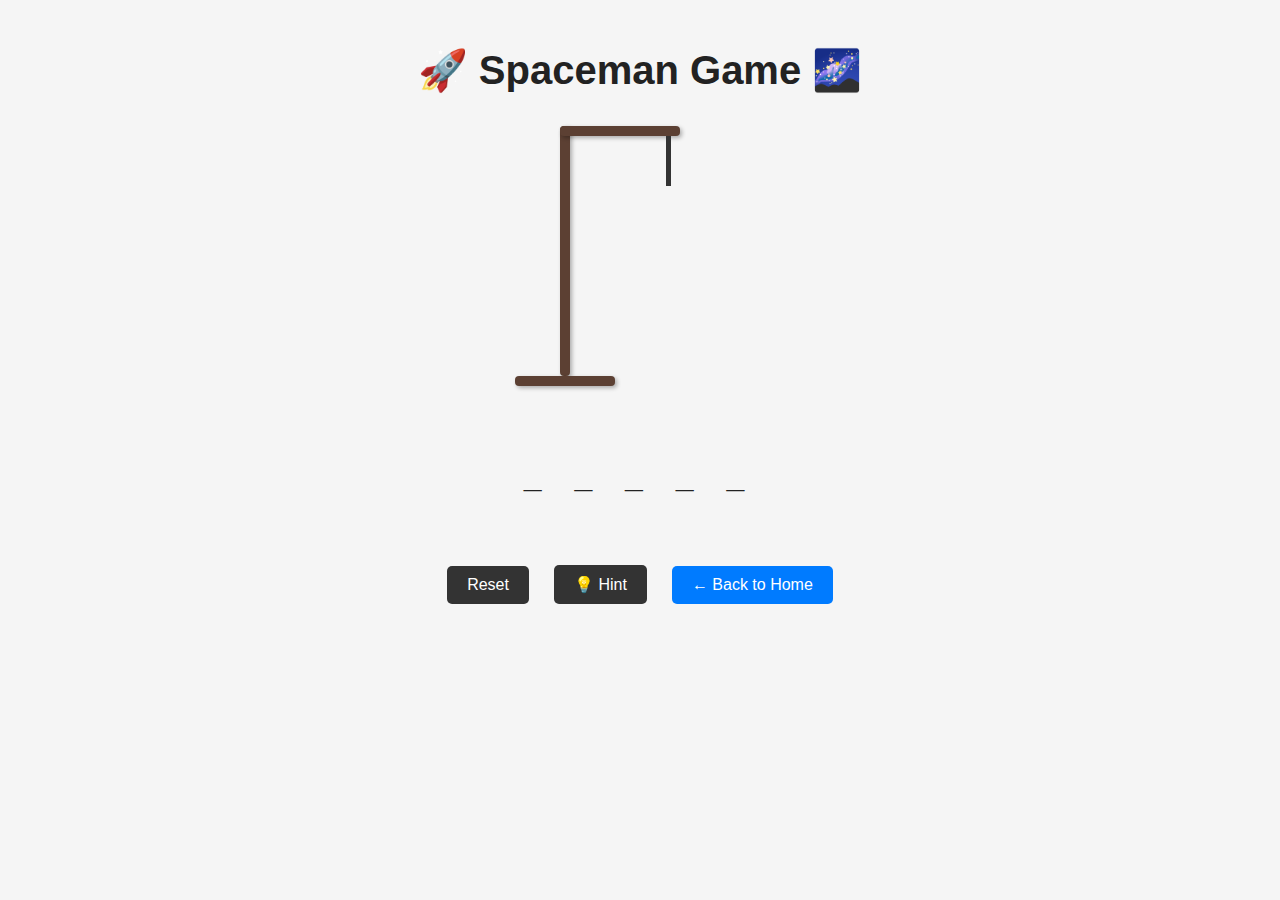
<file: game.html>
<!DOCTYPE html>
<html lang="en">

<head>
    <meta charset="UTF-8" />
    <meta name="viewport" content="width=device-width, initial-scale=1.0" />
    <title>Spaceman Game</title>
    <link rel="stylesheet" href="css/style.css" />
    <script defer src="js/app.js"></script>
</head>

<body>
    <header>
        <h1>🚀 Spaceman Game 🌌</h1>
    </header>

    <main>
        <div class="Gallows"><!--this div class is used to group the gallow and hangman together-->
            <div class="gallow">
                <!-- i used the div to group the gallows parts and class them so that i can easily edit it in one go in the css file-->
                <div class="gallow-vertical"></div>
                <div class="gallow-top"></div>
                <div class="gallow-rope"></div>
                <div class="gallow-base"></div>

            </div>
            <!-- this div is used to display the hangman, it will be updated dynamically by the js file-->
            <div class="hangman">
                <div class="part head"></div>
                <div class="part body"></div>
                <div class="part left-arm"></div>
                <div class="part right-arm"></div>
                <div class="part left-leg"></div>
                <div class="part right-leg"></div>
            </div>
        </div>

        <div id="wordDisplay">_ _ _ _ _</div>
        <!-- this div is used to display the word with underscores for each letter, it will be updated dynamically by the js file-->


        <!---first i was using div id for inputarea and using label and input type and button id for submit btn but then i changed it all to on screen keyboard-->

        <div id="keyboard"></div>
        <!-- this div is used to display the keyboard, it will be updated dynamically by the js file-->

        <p id="message"></p>
        <!-- this paragraph is used to display the message to the user whether they won or lose or to reset-->

        <button id="resetBtn">Reset</button>
        <!-- this button is used to reset the game and start over -->

        <button id="hintBtn">💡 Hint</button>


        <a href="index.html">
            <!-- with the help of the a tag i can shift between pages back and forth-->
            <button class="back-btn">← Back to Home</button>
        </a>

    </main>
</body>

</html>
</file>
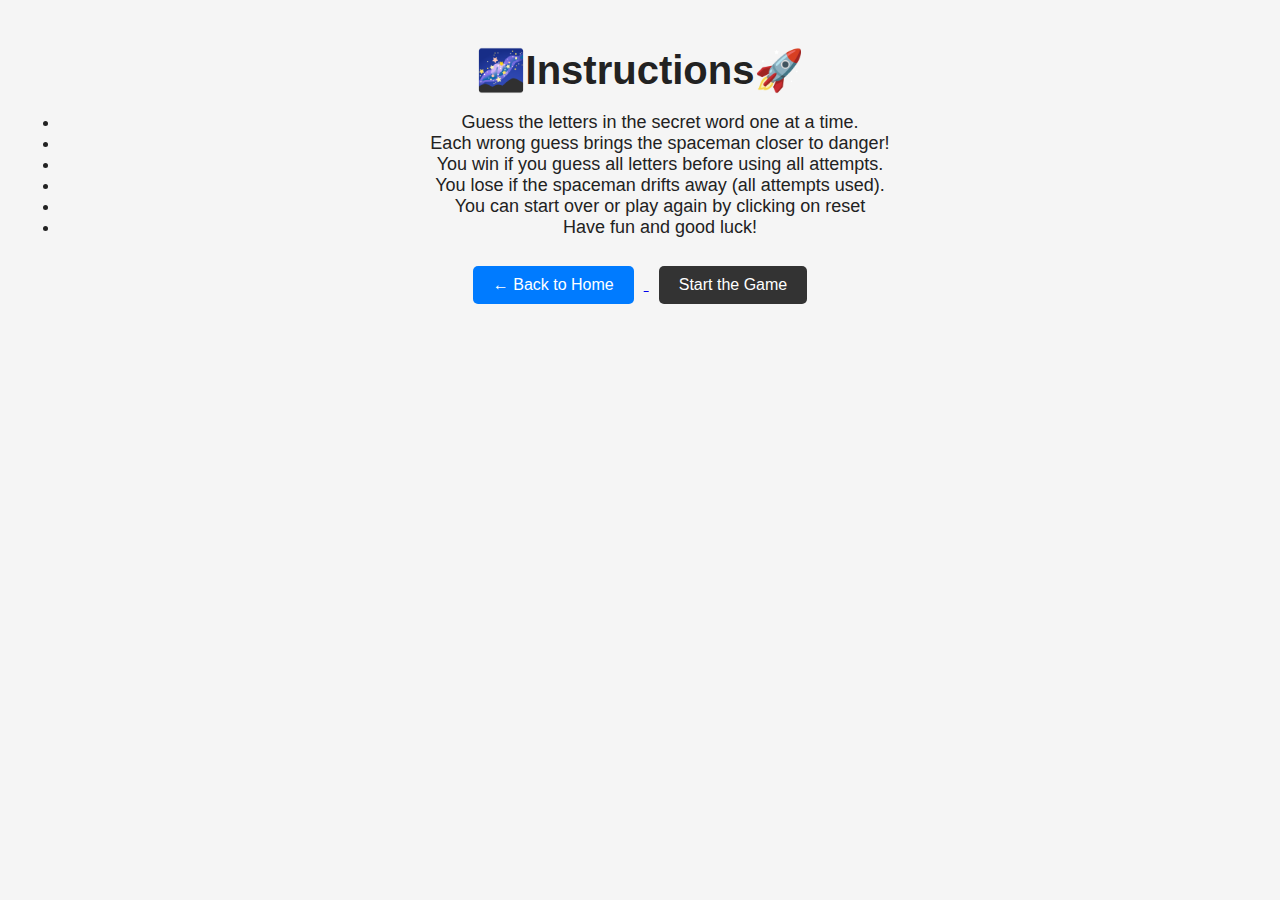
<file: instructions.html>
<!DOCTYPE html>
<html lang="en">

<head>
    <meta charset="UTF-8">
    <meta name="viewport" content="width=device-width, initial-scale=1.0">
    <title>Instructions</title>
    <script src="js/app.js" defer></script>
    <link rel="stylesheet" href="css/style.css">
</head>

<body>

    <header>
        <h1>🌌Instructions🚀</h1>
    </header>

    <main>

        <section class="instructions"><!--used a section tag bcz all related content so i grouped them together-->

            <ul><!--used ul to make an a list for the rules-->
                <li>Guess the letters in the secret word one at a time.</li>
                <li>Each wrong guess brings the spaceman closer to danger!</li>
                <li>You win if you guess all letters before using all attempts.</li>
                <li>You lose if the spaceman drifts away (all attempts used).</li>
                <li>You can start over or play again by clicking on reset</li>
                <li>Have fun and good luck!</li>
            </ul>

        </section>

        <div class="button-container">

            <a href="index.html"> <!-- with the help of the a tag i can shift between pages back and forth-->
                <button class="back-btn">← Back to Home</button>
            </a>

            <a href="game.html">
                <button class="next-btn">Start the Game</button>
            </a>

        </div> <!-- using a div tag will help me edit my buttons manually later on -->

    </main>
</body>

</html>
</file>
<file: css/style.css>
* {
  box-sizing: border-box;
}

/* ----------- Base Styles ----------- */
body {
  font-family: 'Segoe UI', sans-serif;
  /* Use a modern sans-serif font */
  font-size: large;
  text-align: center;
  /* Center text */
  background: #f5f5f5;
  color: #222;
  padding: 20px;
  /* Add padding to the body */
  margin: 0;
}

/* ----------- Header ----------- */
header h1 {
  font-size: 2.5rem;
  margin-bottom: 1rem;
  /* Add space below the header */
}

/* ----------- Instructions ----------- */
.instructions-box {
  max-width: 600px;
  margin: 20px auto;
  padding: 20px;
  text-align: left;
  background-color: #fff;
  border-radius: 8px;
  box-shadow: 0 0 10px rgba(0, 0, 0, 0.1);
}

.instructions-box h2 {
  text-align: center;
  margin-bottom: 15px;
}

.instructions-list {
  padding-left: 20px;
  font-size: 1rem;
  line-height: 1.6;
  list-style-type: disc;
}


/* ----------- Word Display ----------- */
#wordDisplay {
  font-size: 2rem;
  letter-spacing: 12px;
  margin: 20px 0;
  font-weight: bold;
}

/* ----------- Message ----------- */
#message {
  font-size: 1.2rem;
  margin: 20px;
  color: crimson;
}

/* ----------- Buttons ----------- */
button,
.back-btn {
  margin: 10px;
  padding: 10px 20px;
  font-size: 16px;
  border-radius: 5px;
  border: none;
  background-color: #333;
  color: white;
  cursor: pointer;
  transition: background-color 0.3s ease, transform 0.2s ease;
}

button:hover,
.back-btn:hover {
  opacity: 0.9;
  transform: scale(1.03);
}

/* Specific Buttons */
.back-btn {
  background-color: #007bff;
}

.back-btn:hover {
  background-color: #0056b3;
}

.info-btn {
  background-color: #444;
}

.info-btn:hover {
  background-color: #333;
}

.start-btn {
  background-color: #444;
}

.start-btn:hover {
  background-color: #222;
}

/* ----------- Gallows and Hangman ----------- */
.Gallows {
  position: relative;
  width: 220px;
  height: 300px;
  margin: 2rem auto;
}

.gallow-vertical,
.gallow-top,
.gallow-base {
  position: absolute;
  background: #5c4033;
  border-radius: 4px;
  box-shadow: 2px 2px 4px rgba(0, 0, 0, 0.3);
}

.gallow-vertical {
  width: 10px;
  height: 250px;
  left: 30px;
  top: 0;
}

.gallow-top {

  width: 120px;
  height: 10px;
  left: 30px;
  top: 0;
}

.gallow-rope {
  position: absolute;
  width: 5px;
  height: 50px;
  background: #333;
  left: 136px;
  top: 10px;
}

.gallow-base {
  width: 100px;
  height: 10px;
  left: -15px;
  top: 250px;
}

/* Hangman body parts */
.part {
  position: absolute;
  display: none;
  background: black;
  transition: opacity 0.3s ease-in;
}

.head {
  width: 40px;
  height: 40px;
  border-radius: 50%;
  top: 60px;
  left: 117px;
  background-color: #222;
  border: 3px solid #111;
}

.body {
  width: 6px;
  height: 60px;
  top: 100px;
  left: 137px;
  background-color: #222;
}

.left-arm,
.right-arm {
  width: 35px;
  height: 5px;
  top: 115px;
  /* closer to upper chest */
  background-color: #222;
}

.left-arm {
  left: 104px;
  /* slightly inward */
  transform: rotate(-40deg);
  transform-origin: right;
}

.right-arm {
  left: 138px;
  transform: rotate(40deg);
  transform-origin: left;
}

.left-leg,
.right-leg {
  width: 36px;
  height: 6px;
  top: 151px;
  background-color: #222;
}

.left-leg {
  left: 104px;
  transform: rotate(-40deg);
  transform-origin: right;
}

.right-leg {
  left: 138px;
  transform: rotate(40deg);
  transform-origin: left;
}

/* ----------- Keyboard ----------- */
#keyboard {
  margin: 20px auto;
  /* centers the keyboard horizontally */
  display: flex;
  flex-wrap: wrap;
  flex-direction: row;
  /* stack rows vertically */
  align-items: center;
  /* center row items horizontally */
  gap: 10px;
  max-width: 400px;
  padding: 10px;
}

.letter-btn {
  padding: 10px 15px;
  font-size: 1.2rem;
  background-color: #333;
  border: 2px solid #333;
  border-radius: 5px;
  cursor: pointer;
  transition: background-color 0.3s ease;
}

.letter-btn:disabled {
  background-color: #ccc;
  cursor: not-allowed;
}

.letter-btn:hover:not(:disabled) {
  background-color: #ddd;
}
</file>
